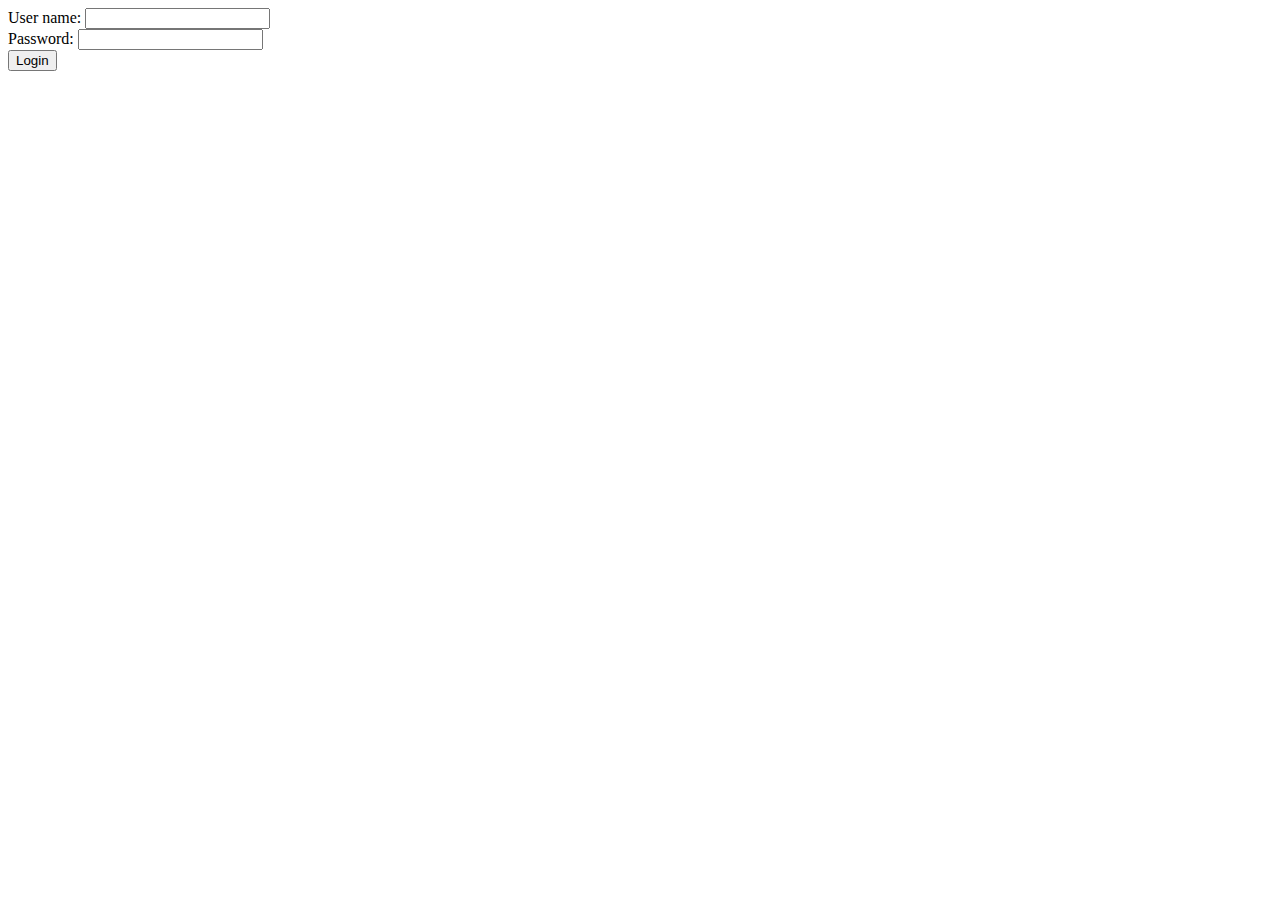
<file: easylogin/src/main/resources/templates/index.html>
<!DOCTYPE html>
<html xmlns:th = "http://www.thymeleaf.org">
<head>
<meta charset="UTF-8"/>
<title>title</title>
</head>
<body>
	
	<form name = "loginForm" action="/login">
		<div>
			<span>User name:</span>
			<input type="text" name="userName"/>
		</div>
		<div>
			<span>Password:</span>
			<input type="password" name="password"/>
		</div>
		<button type="submit">Login</button>
	</form>
</body>
</html>
</file>
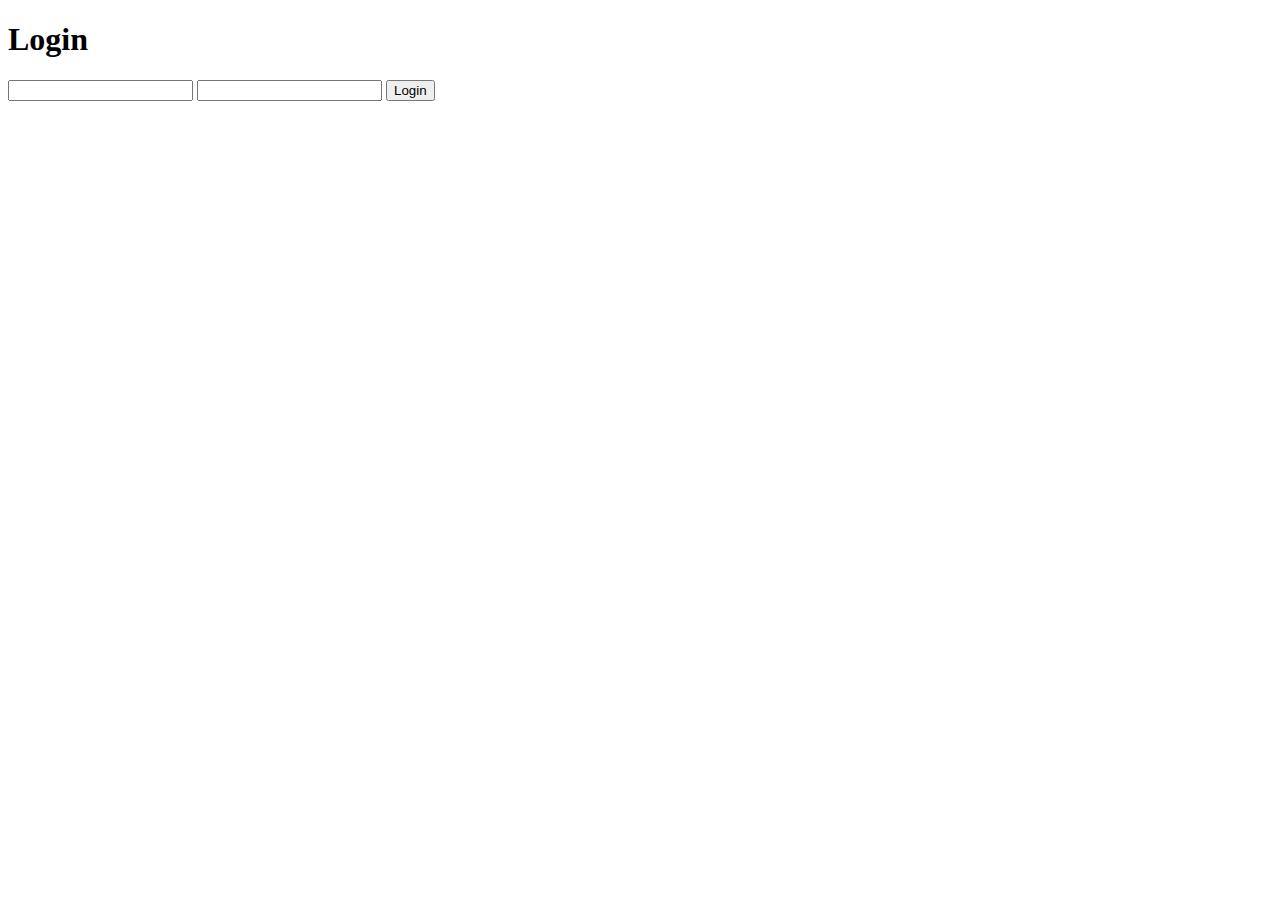
<file: study/src/main/resources/templates/index.html>
<!DOCTYPE html>
<html>
	<head>
		<meta charset = "UTF-8"/>
		<title>Login</title>
	</head>
	<body>
		
		<h1>Login</h1>
		<form action = "./login">
			<input type = "text" name = "userName" />
			<input type = "password" name = "password" />
			<button type = "submit">Login</button>
		</form>
		
	</body>
</html>
</file>
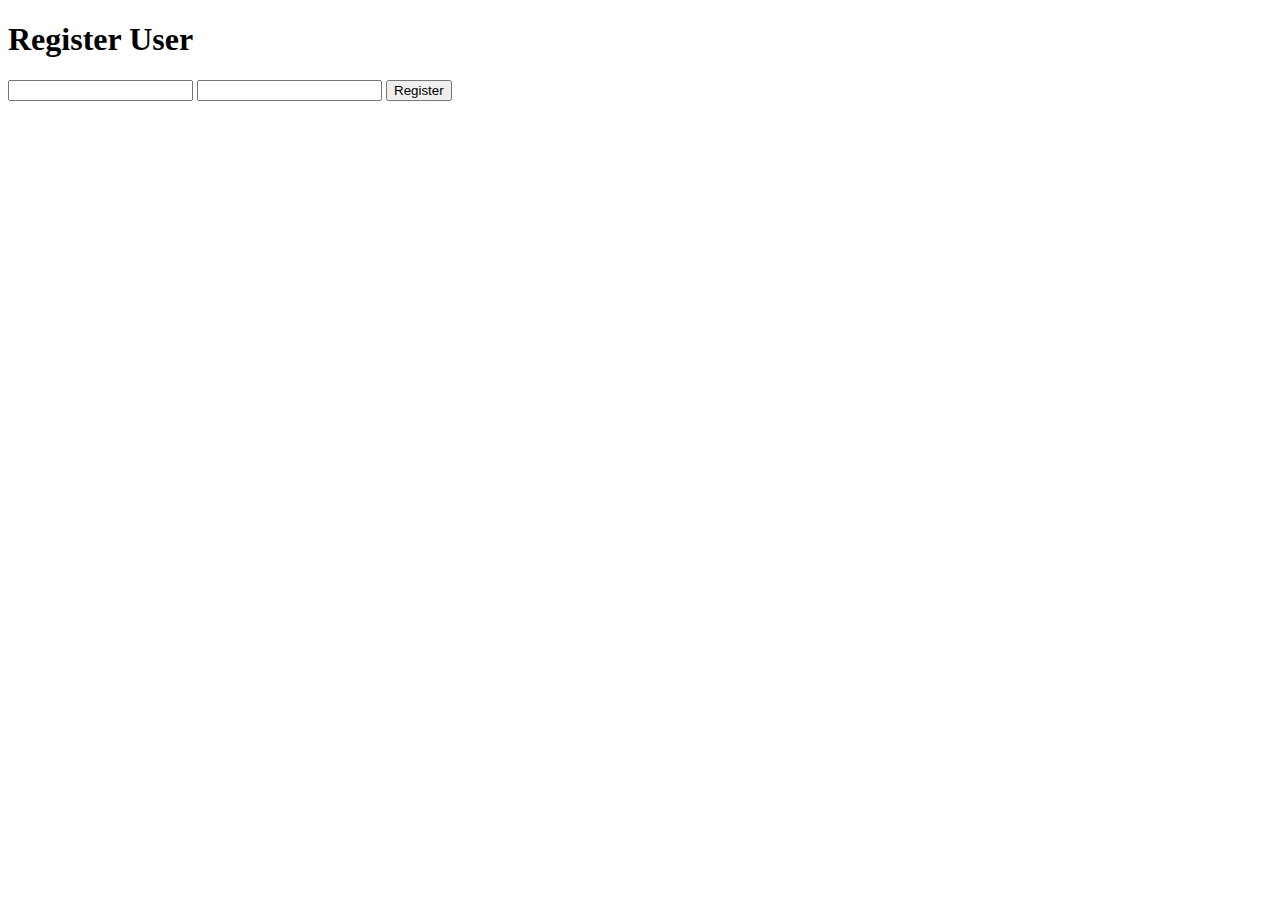
<file: study/src/main/resources/templates/userindex.html>
<!DOCTYPE html>
<html>
	<head>
		<meta charset = "UTF-8"/>
		<title>Register User</title>
	</head>
	<body>
		
		<h1>Register User</h1>
		<form action = "./register" method = "post">
			<input type = "text" name = "userName"/>
			<input tyoe = "password" name = "password"/>
			<button type = "submit">Register</button>
		</form>
		
	</body>
</html>
</file>
